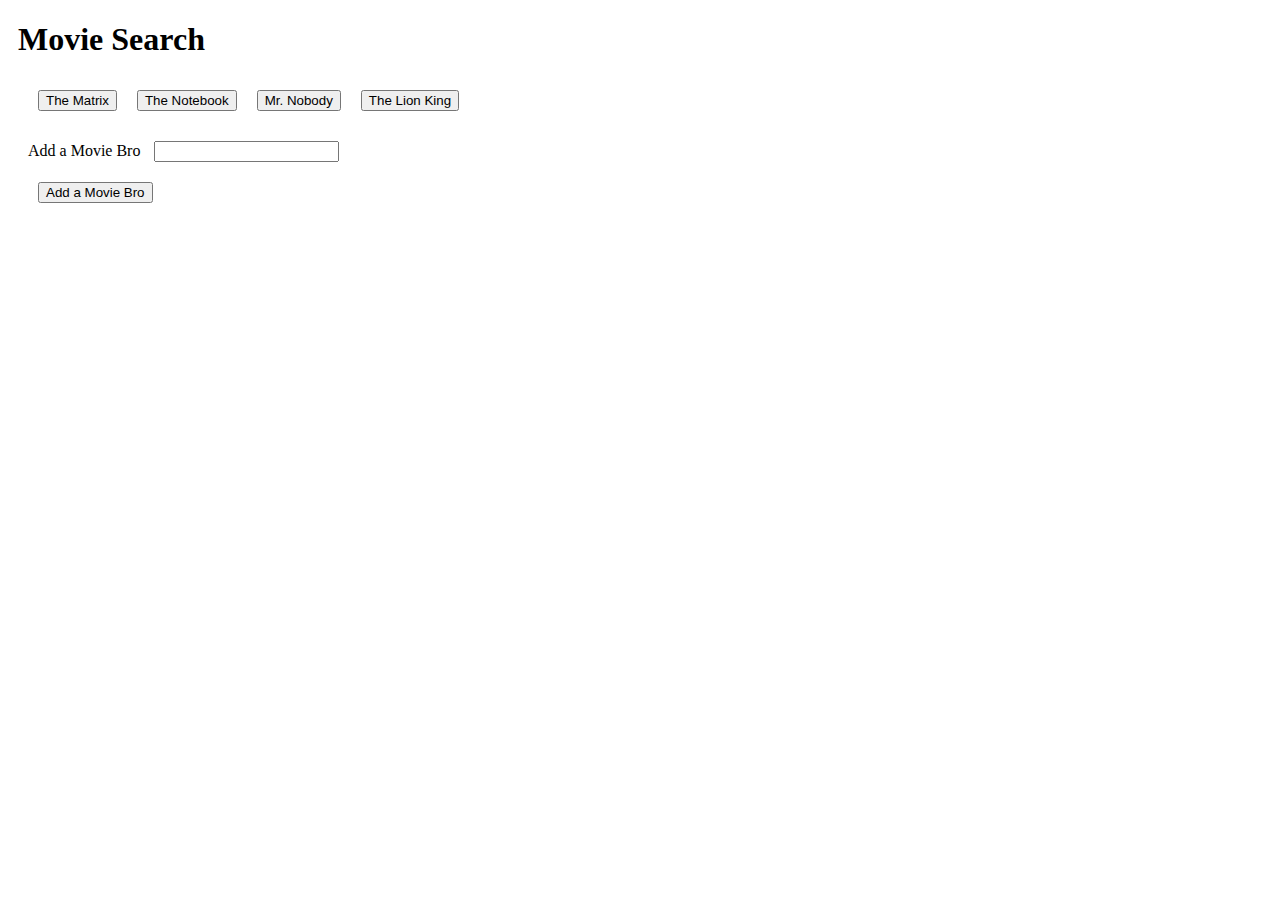
<file: working-movie-app-solved.html>
<!DOCTYPE html>
<html lang="en">

<head>
  <meta charset="utf-8">
  <title>Favorite Movies</title>
  <style type="text/css">
    button,
    div,
    form,
    input {
      margin: 10px;
    }
    .recommend {display: inline-block;}
  </style>
</head>

<body>

  <div class="container">
    <h1>Movie Search</h1>

    <!-- Movies will Get Dumped Dere -->
    <div id="movies-view"></div>

    <!-- Rendered Buttons will get Dumped Here  -->
    <div id="buttons-view"></div>

    <form id="movie-form">
      <label for="movie-input">Add a Movie Bro</label>
      <input type="text" id="movie-input"><br>

      <!-- Button triggers new movie to be added -->
      <input id="add-movie" type="submit" value="Add a Movie Bro">
    </form>

    <script src="https://cdnjs.cloudflare.com/ajax/libs/jquery/3.2.1/jquery.min.js"></script>
    <script type="text/javascript">
      // Initial array of movies
      var movies = ["The Matrix", "The Notebook", "Mr. Nobody", "The Lion King"];

      // displayMovieInfo function re-renders the HTML to display the appropriate content
      function displayMovieInfo() {

        var movieID = $(this).attr("value");
        var queryURL = "https://api.themoviedb.org/3/movie/" + movieID + "/recommendations?api_key=cb3ac66f262794533540ec467d2c75f1&language=en-US&page=1";

        // Creating an AJAX call for the specific movie button being clicked
        $.ajax({
          url: queryURL,
          method: "GET"
        }).done(function(response) {
          console.log(response);

          for (var i = 0; i < 10; i++) {
            // Creating a div to hold the movie
            var movieDiv = $("<div class='carousel-item recommend'>");

            // // Storing the rating data
            // var rating = response.Rated;

            // // Creating an element to have the rating displayed
            // var pOne = $("<p>").text("Rating: " + rating);

            // // Displaying the rating
            // movieDiv.append(pOne);

            // // Storing the release year
            // var released = response.results[0].release_date;

            // // Creating an element to hold the release year
            // var pTwo = $("<p>").text("Released: " + released);

            // // Displaying the release year
            // movieDiv.append(pTwo);

            // // Storing the plot
            // var plot = response.results[0].overview;

            // // Creating an element to hold the plot
            // var pThree = $("<p>").text("Plot: " + plot);

            // // Appending the plot
            // movieDiv.append(pThree);

            // Retrieving the URL for the image
            var imgURL = "https://image.tmdb.org/t/p/w185" + response.results[i].poster_path;

            // Creating an element to hold the image
            var image = $("<img>").attr("src", imgURL);

            // Appending the image
            movieDiv.append(image);

            // Putting the entire movie above the previous movies
            $("#carousel").append(movieDiv);
          }
        });

      }

      // Function for displaying movie data
      function renderButtons() {

        // Deleting the movies prior to adding new movies
        // (this is necessary otherwise you will have repeat buttons)
        $("#buttons-view").empty();

        // Looping through the array of movies
        for (var i = 0; i < movies.length; i++) {

          // Then dynamicaly generating buttons for each movie in the array
          // This code $("<button>") is all jQuery needs to create the beginning and end tag. (<button></button>)
          var a = $("<button>");
          // Adding a class of movie to our button
          a.addClass("movie");
          // Adding a data-attribute
          a.attr("data-name", movies[i]);
          // Providing the initial button text
          a.text(movies[i]);
          // Adding the button to the buttons-view div
          $("#buttons-view").append(a);
        }
      }

      // https://api.themoviedb.org/3/search/movie?api_key=cb3ac66f262794533540ec467d2c75f1&query=" + movie

      // This function handles events where a movie button is clicked
      $("#movie-search").on("click", function(event) {
        event.preventDefault();
        // This line grabs the input from the textbox
        var movie = $("#movie-input").val().trim();

        var queryURL = "https://api.themoviedb.org/3/search/movie?api_key=cb3ac66f262794533540ec467d2c75f1&query=" + movie;

        // Creating an AJAX call for the specific movie button being clicked
        $.ajax({
          url: queryURL,
          method: "GET"
        }).done(function(response) {
          console.log(response);

          for (var i = 0; i < 3; i++) {
            // Creating a div to hold the movie
            var movieDiv = $("<div class='movie'>");
            movieDiv.attr("value", response.results[i].id);
          
            // Storing the rating data
            var title = response.results[i].title;
          
            // // Creating an element to have the rating displayed
            // var pOne = $("<p>").text("Title: " + title);
          
            // // Displaying the rating
                    // movieDiv.append(pOne);
          
            // Storing the release year
            var released = response.results[i].release_date.substring(0, 4);
          
            // Creating an element to hold the release year
            var pTwo = $("<p>").text('"' + title + '" -- ' + released);
          
            // Displaying the release year
            movieDiv.append(pTwo);
          
            // Putting the entire movie above the previous movies
            $("#movies-view").append(movieDiv);
          }
        });
      });

      // This function handles events where a movie button is clicked
      $(".genre").on("click", function(event) {
        event.preventDefault();
        // This line grabs the input from the textbox
        var movie = $("#movie-input").val().trim();

        var queryURL = "https://api.themoviedb.org/3/discover/movie?page=1&include_video=false&include_adult=false&sort_by=popularity.desc&language=en-US&api_key=cb3ac66f262794533540ec467d2c75f1&with_genres=Comedy";

        // Creating an AJAX call for the specific movie button being clicked
        $.ajax({
          url: queryURL,
          method: "GET"
        }).done(function(response) {
          console.log(response);
          // Creating a div to hold the movie
          var movieDiv = $("<div class='movie'>");

          // Storing the rating data
          var rating = response.Rated;

          // Creating an element to have the rating displayed
          var pOne = $("<p>").text("Rating: " + rating);

          // Displaying the rating
          movieDiv.append(pOne);

          // Storing the release year
          var released = response.results[0].release_date;

          // Creating an element to hold the release year
          var pTwo = $("<p>").text("Released: " + released);

          // Displaying the release year
          movieDiv.append(pTwo);

          // Storing the plot
          var plot = response.results[0].overview;

          // Creating an element to hold the plot
          var pThree = $("<p>").text("Plot: " + plot);

          // Appending the plot
          movieDiv.append(pThree);

          // Retrieving the URL for the image
          var imgURL = "https://image.tmdb.org/t/p/w185" + response.results[0].poster_path;

          // Creating an element to hold the image
          var image = $("<img>").attr("src", imgURL);

          // Appending the image
          movieDiv.append(image);

          // Putting the entire movie above the previous movies
          $("#movies-view").prepend(movieDiv);
        });
      });

      // Adding a click event listener to all elements with a class of "movie"
      $(document).on("click", ".movie", displayMovieInfo);

      // Calling the renderButtons function to display the intial buttons
      renderButtons();
    </script>
  </div>
</body>

</html>
</file>
